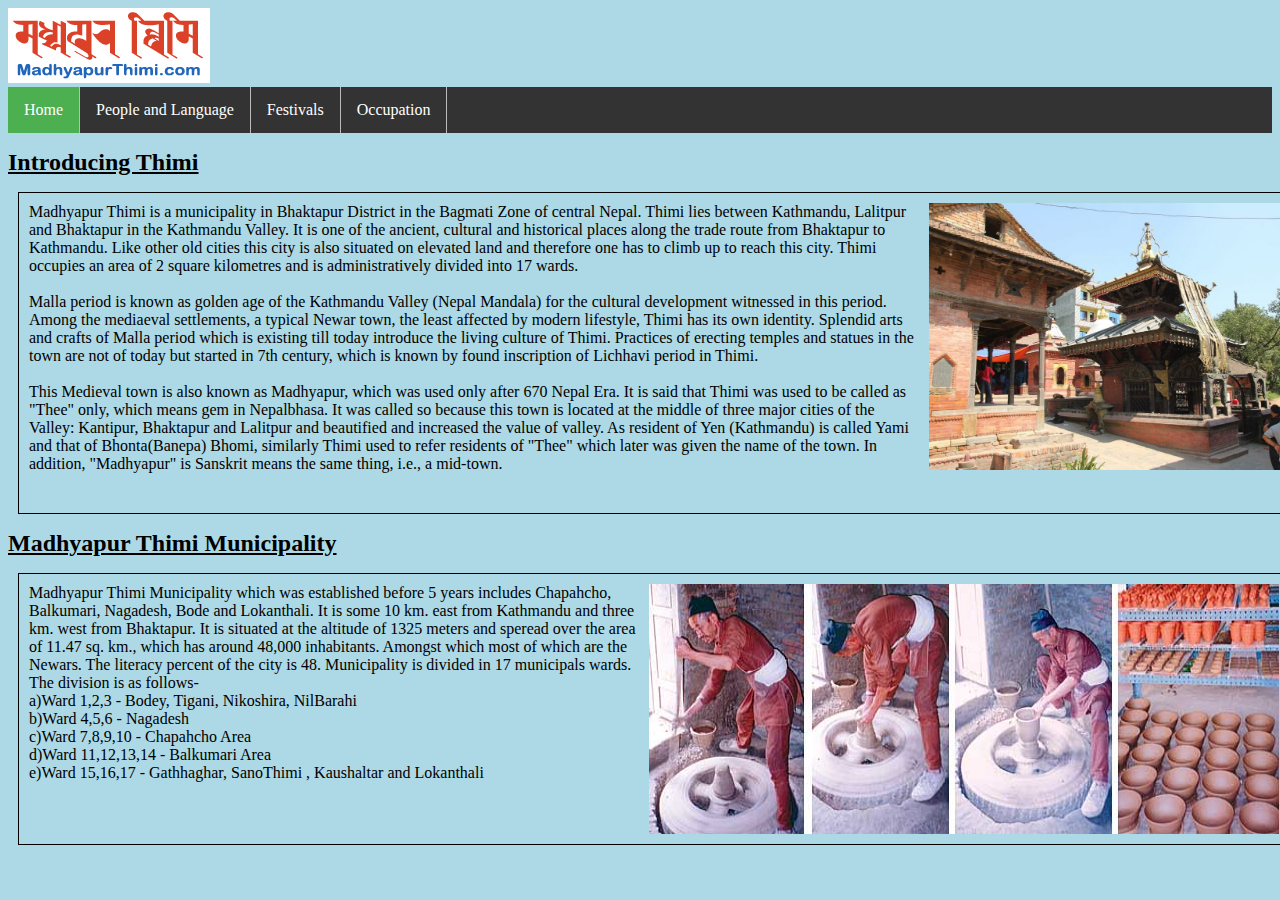
<file: index.html>
<!DOCTYPE html>
<html>

<head>
	<title>Madhyapur Thimi</title>
	<link rel="stylesheet" href="CSS/style.css">

	<style>
		body {
			  background-color: lightblue;
			 }

            h1{text-decoration:underline; }

     </style>
</head>

<body>
     <img src="image/madhyapur-thimi.jpg" img class="img"></br>

     <ul class="homemenu">
        <li class="hmli"><a class="active" href="index.html">Home</a></li>
        <li class="hmli"><a href="people.html">People and Language</a></li>
        <li class="hmli"><a href="Festival.html">Festivals</a></li>
        <li class="hmli"> <a href="Occupation.html">Occupation</a></li>
     </ul>

     <h1 style="font-size: 150%">Introducing Thimi</h1>
       <div id="div1">

       <img src="image/Siddhikali-Temple.jpg" style="width: 400px; height: 266.5px; float: right; margin: 0 0 10px 10px;">
          
            Madhyapur Thimi is a municipality in Bhaktapur District in the Bagmati Zone of central Nepal. Thimi  lies between Kathmandu, Lalitpur and Bhaktapur in the Kathmandu Valley. It is one of the ancient, cultural and historical places along the trade route from Bhaktapur to Kathmandu. Like other old cities this city is also situated on elevated land and therefore one has to climb up to reach this city. Thimi occupies an area of 2 square kilometres and is administratively divided into 17 wards.</br>

            <br>Malla period is known as golden age of the Kathmandu Valley (Nepal Mandala) for the cultural development witnessed in this period. Among the mediaeval settlements, a typical Newar town, the least affected by modern lifestyle, Thimi has its own identity. Splendid arts and crafts of Malla period which is existing till today introduce the living culture of Thimi. Practices of erecting temples and statues in the town are not of today but started in 7th century, which is known by found inscription of Lichhavi period in Thimi.</br>

            <br>This Medieval town is also known as Madhyapur, which was used only after 670 Nepal Era. It is said that Thimi was used to be called as "Thee" only, which means gem in Nepalbhasa. It was called so because this town is located at the middle of three major cities of the Valley: Kantipur, Bhaktapur and Lalitpur and beautified and increased the value of valley. As resident of Yen (Kathmandu) is called Yami and that of Bhonta(Banepa) Bhomi, similarly Thimi used to refer residents of "Thee" which later was given the name of the town. In addition, "Madhyapur" is Sanskrit means the same thing, i.e., a mid-town.</br>

        </div>


    <h1 style="font-size: 150%">Madhyapur Thimi Municipality</h1>
       <div id="div2">
          <img src="image/pottery2.jpg" style="width: 630px; height: 250px; float: right; margin: 0 0 10px 10px;">
          
               Madhyapur Thimi Municipality which was established before 5 years includes Chapahcho, Balkumari, Nagadesh, Bode and Lokanthali. It is some 10 km. east from Kathmandu and three km. west from Bhaktapur. It is situated at the altitude of 1325 meters and speread over the area of 11.47 sq. km., which has around 48,000 inhabitants. Amongst which most of which are the Newars. The literacy percent of the city is 48. Municipality is divided in 17 municipals wards. The division is as follows-</br>
                   a)Ward 1,2,3 - Bodey, Tigani, Nikoshira, NilBarahi</br> 
                   b)Ward 4,5,6 - Nagadesh</br> 
                   c)Ward 7,8,9,10 - Chapahcho Area</br>
                   d)Ward 11,12,13,14 - Balkumari Area</br> 
                   e)Ward 15,16,17 - Gathhaghar, SanoThimi , Kaushaltar and Lokanthali</br>
         </div>  
          
       
     
</body>

</html>
</file>
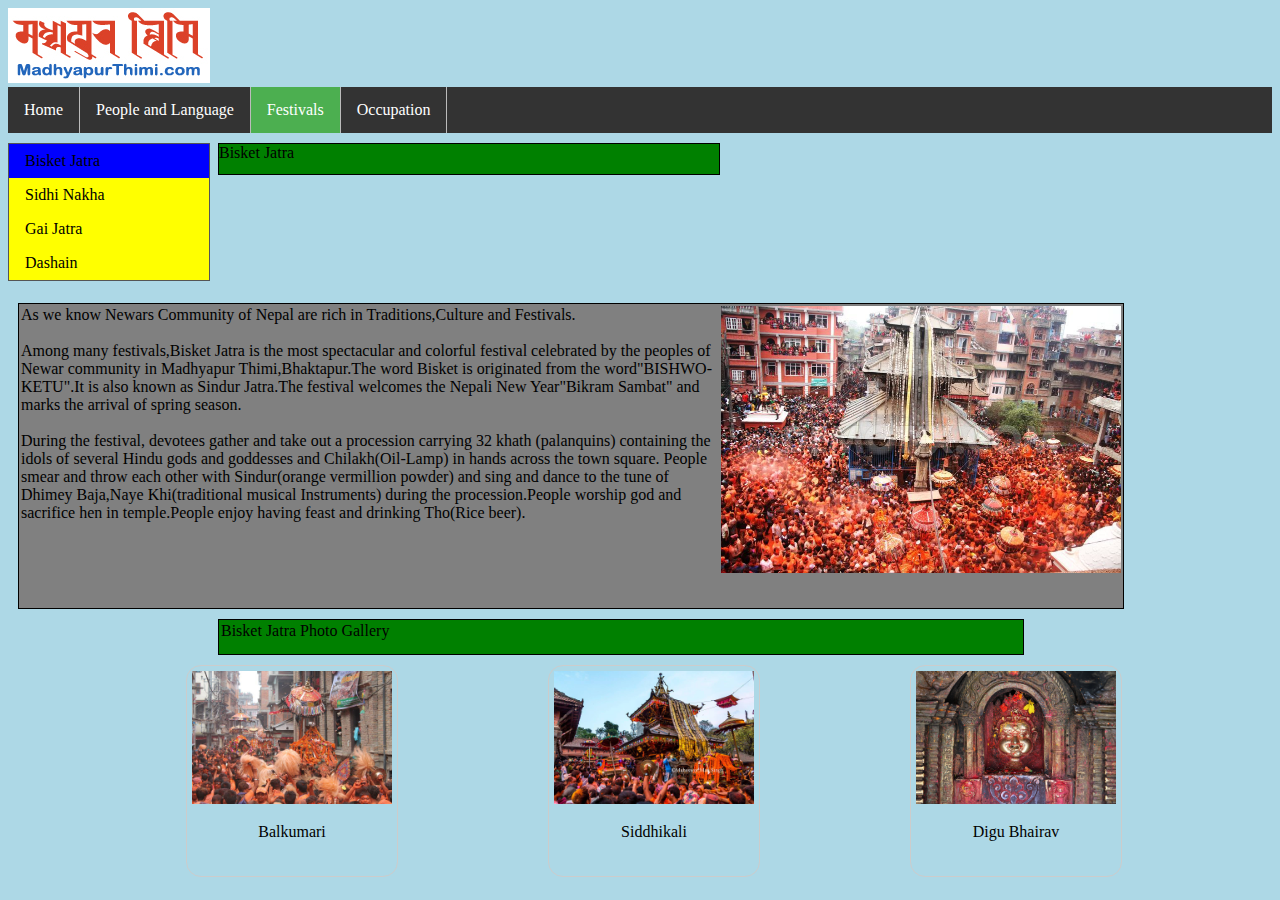
<file: Festival.html>
<!DOCTYPE html>
<html>
<head>
	<title>Festivals</title>
		<link rel="stylesheet" href="CSS/style.css">
    <link rel="stylesheet" href="CSS/festivalstyle.css">

	<style>
	  	body {
	  		   background-color: lightblue;
	  	     }

	    h1{text-decoration:underline; }

      div.gallery {
                margin: 10px 150px 0 0;
                border: 1px solid #ccc;
                float: right;
                width: 200px;
                padding: 5px;
                  }

      div.gallery:hover{
           border: 1px solid #777:;
      }

      div.gallery img {
              width: 100%;
              height: auto;
                      }

       div.desc {
             padding: 15px;
             text-align: center;
                }
  
	  </style>

</head>

<body>
     <img src="image/madhyapur-thimi.jpg" img class="img"></br>

     <ul class="homemenu">
        <li class="hmli"><a href="index.html">Home</a></li>
        <li class="hmli"><a href="people.html">People and Language</a></li>
        <li class="hmli"><a class="active" href="Festival.html">Festivals</a></li>
        <li class="hmli"> <a href="Occupation.html">Occupation</a></li>
     </ul>

     <div id="leftpart">
        <ul class="ul">
           <li class="li"><a class="active1" href="festival.html">Bisket Jatra</a></li>
           <li class="li"><a href="festival.html">Sidhi Nakha</a></li>
           <li class="li"><a href="gaijatra.html">Gai Jatra</a></li>
           <li class="li"><a href="festival.html">Dashain</a></li>
        </ul>
     </div>

      <div id="rightpart1">
           Bisket Jatra
      </div>

      <div id="rightpart2">         
            <img src="image/sindur-jatra.jpg" style="width: 400px; height: 266.5px; float: right; margin: 0 0 200px 0;">

             As we know Newars Community of Nepal are rich in Traditions,Culture and Festivals.</br>

             <br>Among many festivals,Bisket Jatra is the most spectacular and colorful festival celebrated by the peoples of Newar community in Madhyapur Thimi,Bhaktapur.The word Bisket is originated from the word"BISHWO-KETU".It is also known as Sindur Jatra.The festival welcomes the Nepali New Year"Bikram Sambat" and marks the arrival of spring season.</br>

             <br>During the festival, devotees gather and take out a procession carrying 32 khath (palanquins) containing the idols of several Hindu gods and goddesses and Chilakh(Oil-Lamp) in hands across the town square. People smear and throw each other with Sindur(orange vermillion powder) and sing and dance to the tune of Dhimey Baja,Naye Khi(traditional musical Instruments) during the procession.People worship god and sacrifice hen in temple.People enjoy having feast and drinking Tho(Rice beer).</br>
       </div>

       <div id="rightpart3">
          Bisket Jatra Photo Gallery
      </div>


<div class="div5">

     <div class="gallery">
       <a target="_blank" href="image/Digu-Bhairav.jpg">
           <img src="image/Digu-Bhairav.jpg"> 
       </a>
           <div class="desc">Digu Bhairav</div>
      </div>

     <div class="gallery">
       <a target="_blank" href="image/siddhikali.jpg">      
           <img src="image/siddhikali.jpg"> 
        </a>
           <div class="desc">Siddhikali</div> 
      </div>

    <div class="gallery">        
       <a target="_blank" href="image/Balkumari.jpg">                     
           <img src="image/Balkumari.jpg"> 
       </a>
           <div class="desc">Balkumari</div> 
    </div>

 </div>

</body>
</html>
</file>
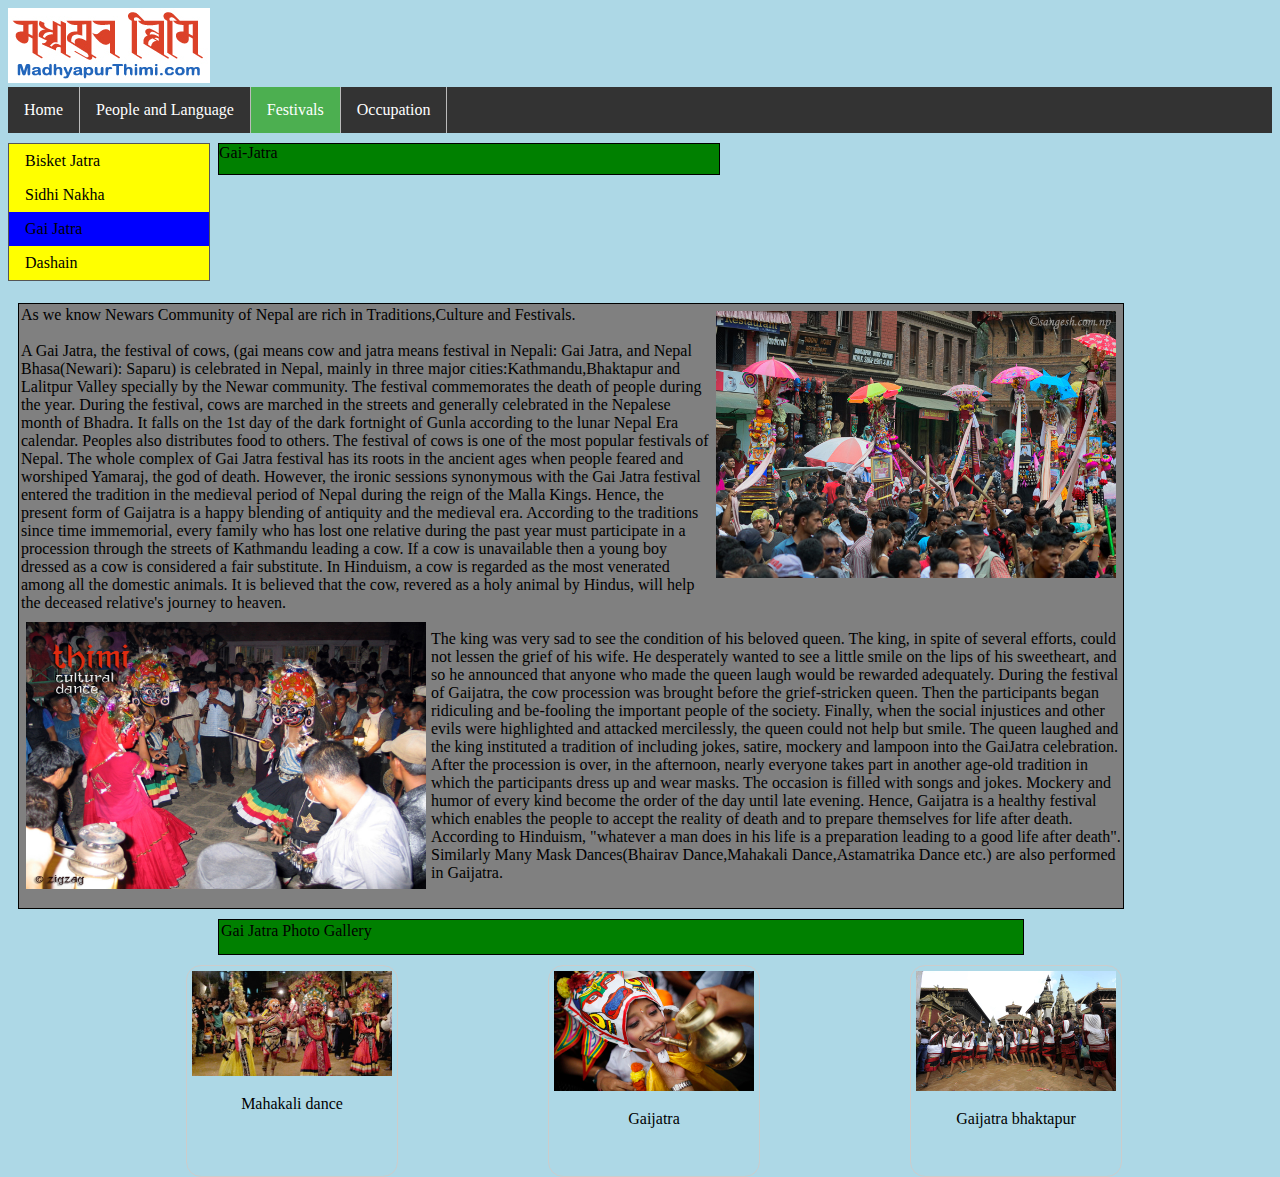
<file: gaijatra.html>
<!DOCTYPE html>
<html>
<head>
	<title>Festivals</title>
		<link rel="stylesheet" href="CSS/style.css">
    <link rel="stylesheet" href="CSS/festivalstyle.css">

	<style>
	  	body {
	  		   background-color: lightblue;
	  	     }

	    h1{text-decoration:underline; }

      div.gallery {
                margin: 10px 150px 0 0;
                border: 1px solid #ccc;
                float: right;
                width: 200px;
                padding: 5px;
                  }

      div.gallery:hover{
           border: 1px solid #777:;
      }

      div.gallery img {
              width: 100%;
              height: auto;
                      }

       div.desc {
             padding: 15px;
             text-align: center;
                }
  
	  </style>

</head>

<body>
     <img src="image/madhyapur-thimi.jpg" img class="img"></br>

     <ul class="homemenu">
        <li class="hmli"><a href="index.html">Home</a></li>
        <li class="hmli"><a href="people.html">People and Language</a></li>
        <li class="hmli"><a class="active" href="Festival.html">Festivals</a></li>
        <li class="hmli"> <a href="Occupation.html">Occupation</a></li>
     </ul>

     <div id="leftpart">
        <ul class="ul">
           <li class="li"><a href="festival.html">Bisket Jatra</a></li>
           <li class="li"><a href="festival.html">Sidhi Nakha</a></li>
           <li class="li"><a class="active1" href="gaijatra.html">Gai Jatra</a></li>
           <li class="li"><a href="festival.html">Dashain</a></li>
        </ul>
     </div>

      <div id="rightpart1">
           Gai-Jatra
      </div>

      <div id="rightpart4">         
            <img src="image/gaijatra.jpg" style="width: 400px; height: 266.5px; float: right; margin: 5px 5px 5px 5px;">
              As we know Newars Community of Nepal are rich in Traditions,Culture and Festivals.</br>

             <br>A Gai Jatra, the festival of cows, (gai means cow and jatra means festival in Nepali: Gai Jatra, and Nepal Bhasa(Newari): Saparu) is celebrated in Nepal, mainly in three major cities:Kathmandu,Bhaktapur and Lalitpur Valley specially by the Newar community. The festival commemorates the death of people during the year. During the festival, cows are marched in the streets and generally celebrated in the Nepalese month of Bhadra. It falls on the 1st day of the dark fortnight of Gunla according to the lunar Nepal Era calendar. Peoples also distributes food to others. The festival of cows is one of the most popular festivals of Nepal. The whole complex of Gai Jatra festival has its roots in the ancient ages when people feared and worshiped Yamaraj, the god of death. However, the ironic sessions synonymous with the Gai Jatra festival entered the tradition in the medieval period of Nepal during the reign of the Malla Kings. Hence, the present form of Gaijatra is a happy blending of antiquity and the medieval era. According to the traditions since time immemorial, every family who has lost one relative during the past year must participate in a procession through the streets of Kathmandu leading a cow. If a cow is unavailable then a young boy dressed as a cow is considered a fair substitute. In Hinduism, a cow is regarded as the most venerated among all the domestic animals. It is believed that the cow, revered as a holy animal by Hindus, will help the deceased relative's journey to heaven. </br>

             <img src="image/bhairav-dance.jpg" style="width: 400px; height: 266.5px; float: left; margin: 10px 5px 5px 5px;">

             <br>The king was very sad to see the condition of his beloved queen. The king, in spite of several efforts, could not lessen the grief of his wife. He desperately wanted to see a little smile on the lips of his sweetheart, and so he announced that anyone who made the queen laugh would be rewarded adequately. During the festival of Gaijatra, the cow procession was brought before the grief-stricken queen. Then the participants began ridiculing and be-fooling the important people of the society. Finally, when the social injustices and other evils were highlighted and attacked mercilessly, the queen could not help but smile. The queen laughed and the king instituted a tradition of including jokes, satire, mockery and lampoon into the GaiJatra celebration. After the procession is over, in the afternoon, nearly everyone takes part in another age-old tradition in which the participants dress up and wear masks. The occasion is filled with songs and jokes. Mockery and humor of every kind become the order of the day until late evening. Hence, Gaijatra is a healthy festival which enables the people to accept the reality of death and to prepare themselves for life after death. According to Hinduism, "whatever a man does in his life is a preparation leading to a good life after death".
      Similarly Many Mask Dances(Bhairav Dance,Mahakali Dance,Astamatrika Dance etc.) are also performed in Gaijatra.
</br>
       </div>

       <div id="rightpart3">
          Gai Jatra Photo Gallery
      </div>


<div class="div5">

     <div class="gallery">
       <a target="_blank" href="image/gaijatra bhaktapur.jpg">
           <img src="image/gaijatra bhaktapur.jpg"> 
       </a>
           <div class="desc">Gaijatra bhaktapur</div>
      </div>

     <div class="gallery">
       <a target="_blank" href="image/gaijatra1.jpg">      
           <img src="image/gaijatra1.jpg"> 
        </a>
           <div class="desc">Gaijatra</div> 
      </div>

    <div class="gallery">        
       <a target="_blank" href="image/Mahakali dance.jpg">                     
           <img src="image/Mahakali dance.jpg"> 
       </a>
           <div class="desc">Mahakali dance</div> 
    </div>

 </div>

</body>
</html>
</file>
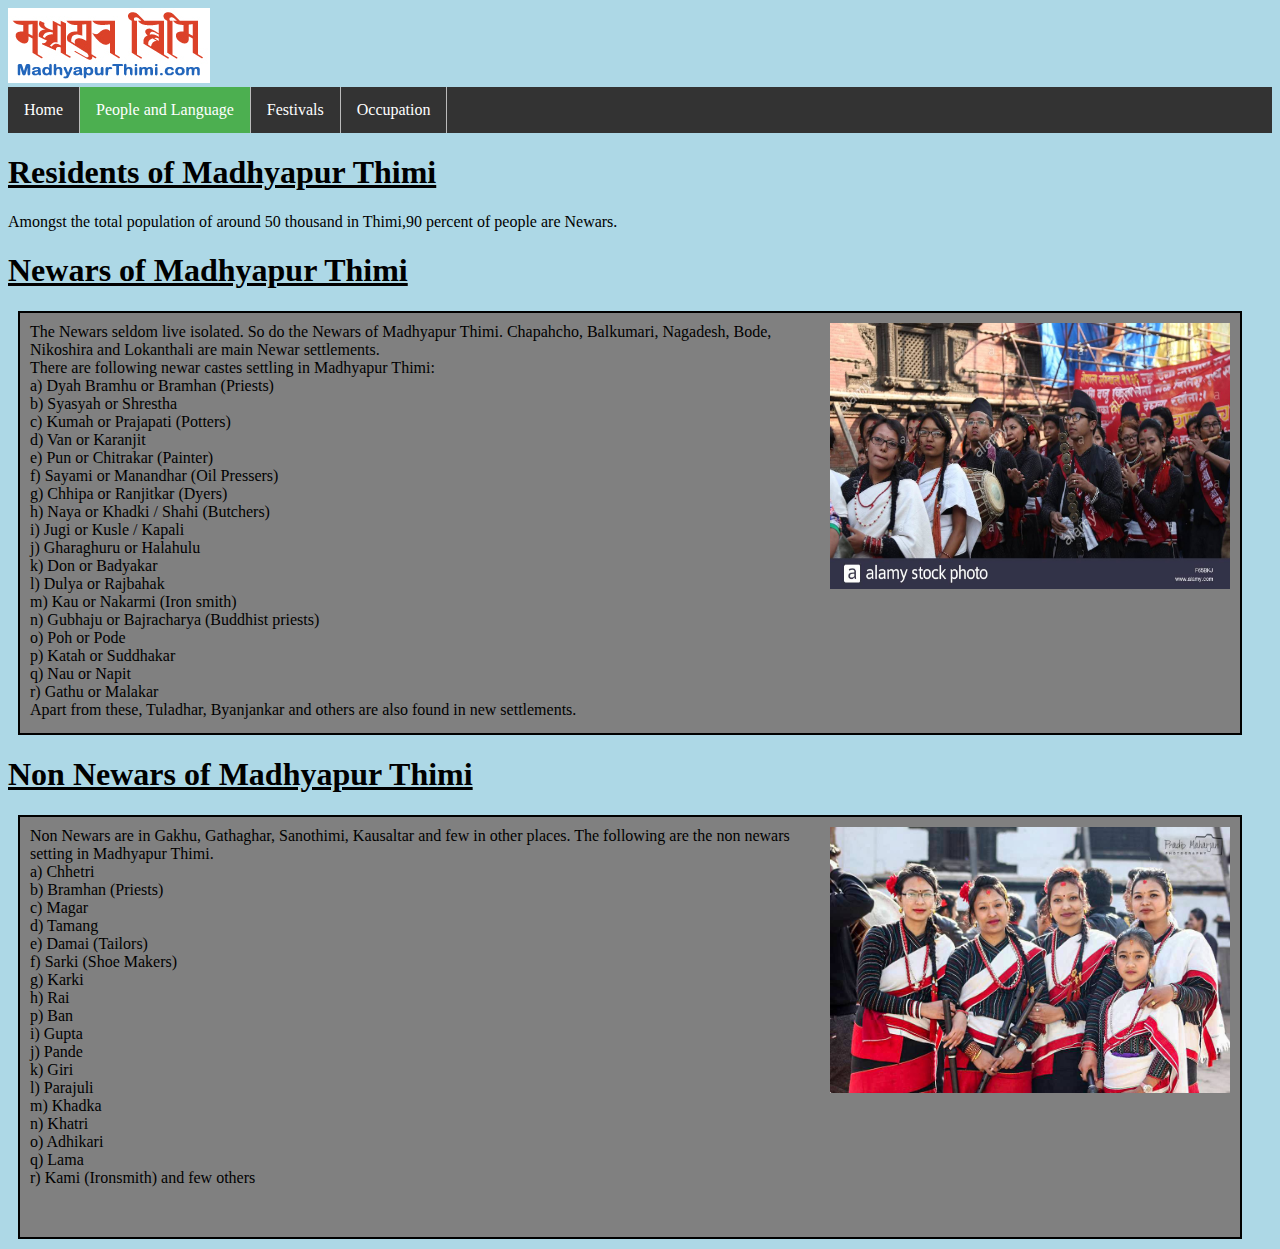
<file: People.html>
<!DOCTYPE html>
<html>
<head>
	<title>People and Language</title>
    <link rel="stylesheet" href="CSS/style.css">    

	<style>
	  	body {
	  		   background-color: lightblue;
	  	    }

	    h1{text-decoration:underline; }

	</style>

</head>
<body>
     <img src="image/madhyapur-thimi.jpg" img class="img"></br>

     <ul class="homemenu">
        <li class="hmli"><a href="index.html">Home</a></li>
        <li class="hmli"><a class="active" href="people.html">People and Language</a></li>
        <li class="hmli"><a href="Festival.html">Festivals</a></li>
        <li class="hmli"> <a href="Occupation.html">Occupation</a></li>
     </ul>

     
   	 <h1>Residents of Madhyapur Thimi</h1>
           Amongst the total population of around 50 thousand in Thimi,90 percent of people are Newars.

     <h1>Newars of Madhyapur Thimi</h1>

      <div id="div4">
          <img src="image/Newar-people.jpg" style="width: 400px; height: 266.5px; float: right; margin: 0 0 10px 10px;">

                The Newars seldom live isolated. So do the Newars of Madhyapur Thimi. Chapahcho, Balkumari, Nagadesh, Bode, Nikoshira and Lokanthali are main Newar settlements.</br>
                     There are following newar castes settling in Madhyapur Thimi:</br>
                        a) Dyah Bramhu or Bramhan (Priests)</br> 
                        b) Syasyah or Shrestha</br> 
                        c) Kumah or Prajapati (Potters)</br> 
                        d) Van or Karanjit</br> 
                        e) Pun or Chitrakar (Painter)</br> 
                        f) Sayami or Manandhar (Oil Pressers)</br> 
                        g) Chhipa or Ranjitkar (Dyers)</br> 
                        h) Naya or Khadki / Shahi (Butchers)</br> 
                        i) Jugi or Kusle / Kapali</br> 
                        j) Gharaghuru or Halahulu</br> 
                        k) Don or Badyakar</br> 
                        l) Dulya or Rajbahak</br> 
                        m) Kau or Nakarmi (Iron smith)</br> 
                        n) Gubhaju or Bajracharya (Buddhist priests)</br> 
                        o) Poh or Pode</br> 
                        p) Katah or Suddhakar</br> 
                        q) Nau or Napit</br> 
                        r) Gathu or Malakar </br>
                    Apart from these, Tuladhar, Byanjankar and others are also found in new settlements. 

       </div>

            <h1>Non Newars of Madhyapur Thimi</h1>

      <div id="div4">
          <img src="image/newar people 2.jpg" style="width: 400px; height: 266.5px; float: right; margin: 0 0 10px 10px;">

                 Non Newars are in Gakhu, Gathaghar, Sanothimi, Kausaltar and few in other places. The following are the non newars setting in Madhyapur Thimi.</br> 
                         a) Chhetri</br> 
                         b) Bramhan (Priests)</br> 
                         c) Magar</br> 
                         d) Tamang</br> 
                         e) Damai (Tailors)</br> 
                         f) Sarki (Shoe Makers)</br> 
                         g) Karki</br> 
                         h) Rai</br> 
                         p) Ban</br> 
                         i) Gupta</br> 
                         j) Pande</br> 
                         k) Giri</br> 
                         l) Parajuli</br> 
                         m) Khadka</br> 
                         n) Khatri</br> 
                         o) Adhikari</br> 
                         q) Lama</br> 
                         r) Kami (Ironsmith) and few others</br> 
    </p>

</body>
</html>
</file>
<file: CSS/style.css>
#div1 {/*index.html*/
        width: 1300px;
        height: 300px;
        margin: 10px;
        border: 1px solid black;
        padding: 10px;
     }

#div2 {/*index.html*/
        width: 1250px;
        height: 250px;
        margin: 10px;
        border: 1px solid black;
        padding: 10px;
     }

#div3 {/*festival.html*/
        width: 800px;
        height: 350px;
        margin: 10px;
        border: 2px solid black;
        padding: 10px;
        float: right;
     }

#div5 {/*festival.html*/
        width:1000px;
        height: auto;
        background-color:green;
        clear:both;
     }
    

#div4 {/*people.html*/
        width: 1200px;
        height: 400px;
        margin: 10px;
        border: 2px solid black;
        padding: 10px;
        background-color: gray;
     }


.gallery {/*festival.html*/
     display: block; 
     width: 200px;
     height: 200px;  
     float: right;
     margin-top: 30px;
     margin-bottom: 20px;
     border: 5px solid black;
     border-radius: 15px;
}

.homemenu{/*index.html*/
    list-style-type: none;
    margin: 0;
    padding: 0;
    overflow: hidden;
    background-color: #333;
}

.hmli{/*index.html*/ /*homemenu li*/
    float: left;
    border-right: 1px solid #bbb;
}

.hmli a{/*index.html*/ /*homemenu li a*/
    display: inline-block;
    color: white;
    text-align: center;
    padding: 14px 16px;
    text-decoration: none;
}

.hmli a:hover{/*index.html*/ 
    background-color: blue;
}

.active {/*Add an "active" class to the current link to let the user know which page he/she is on:*/
    background-color: #4CAF50;
}

.leftsidebar{ /*Advertisement*/
  float: left;
  width: 200px;
  background: gray;
  height: 100%;
  display: block;
}
</file>
<file: CSS/festivalstyle.css>
#leftpart {/*festival.html*/
	    width:200px;
	    height:150px;
	    float:left;
	    margin: 10px 0 0 0;
     }

#rightpart1 {/*festival.html*/
	     width:500px;
	     height:30px;
	     background-color:green;
	     float:left;
	     margin: 10px 10px 0 10px;
	     border: 1px solid black;
     }

#rightpart2 {/*festival.html*/
	     width:1100px;
	     height:300px;
	     background-color:gray;
	     float:left;
	     border: 1px solid black;
	     margin: 10px 10px 0 10px;
	     padding: 2px;
     }

#rightpart3 {/*gaijatra.html*/
	     width:800px;
	     height:30px;
	     background-color:green;
	     float:left;
	     border: 1px solid black;
	     margin: 10px 10px 0 210px;
	     padding: 2px;
     }


#rightpart4 {/*gaiatra.html*/
	     width:1100px;
	     height:600px;
	     background-color:gray;
	     float:left;
	     border: 1px solid black;
	     margin: 10px 10px 0 10px;
	     padding: 2px;
     }





.bisketjatra {
	width:290px;
	height:300px;
	background-color:red;
	border:1px solid black;
	border-radius:20px;
	margin:5px;
	}


.ul{/*festival.html*/
    list-style-type: none;
    margin: 0;
    padding: 0;
    width: 200px;
    background-color: yellow;
    border: 1px solid #555;
}

.li{/*festival.html*/ /*ul li*/
    text-align: left;
    border-bottom: : 1px solid #bbb;
}

.li a{/*festival.html*/ /*ul li a*/
    display: block;
    color: #000;
    padding: 8px 0 8px 16px;
    text-decoration: none;
}

.li a:hover{/*festival.html*/ 
    background-color: #555;
    color: white;
}

.active1 {/*Add an "active" class to the current link to let the user know which page he/she is on:*/
    background-color: blue;
}
</file>
